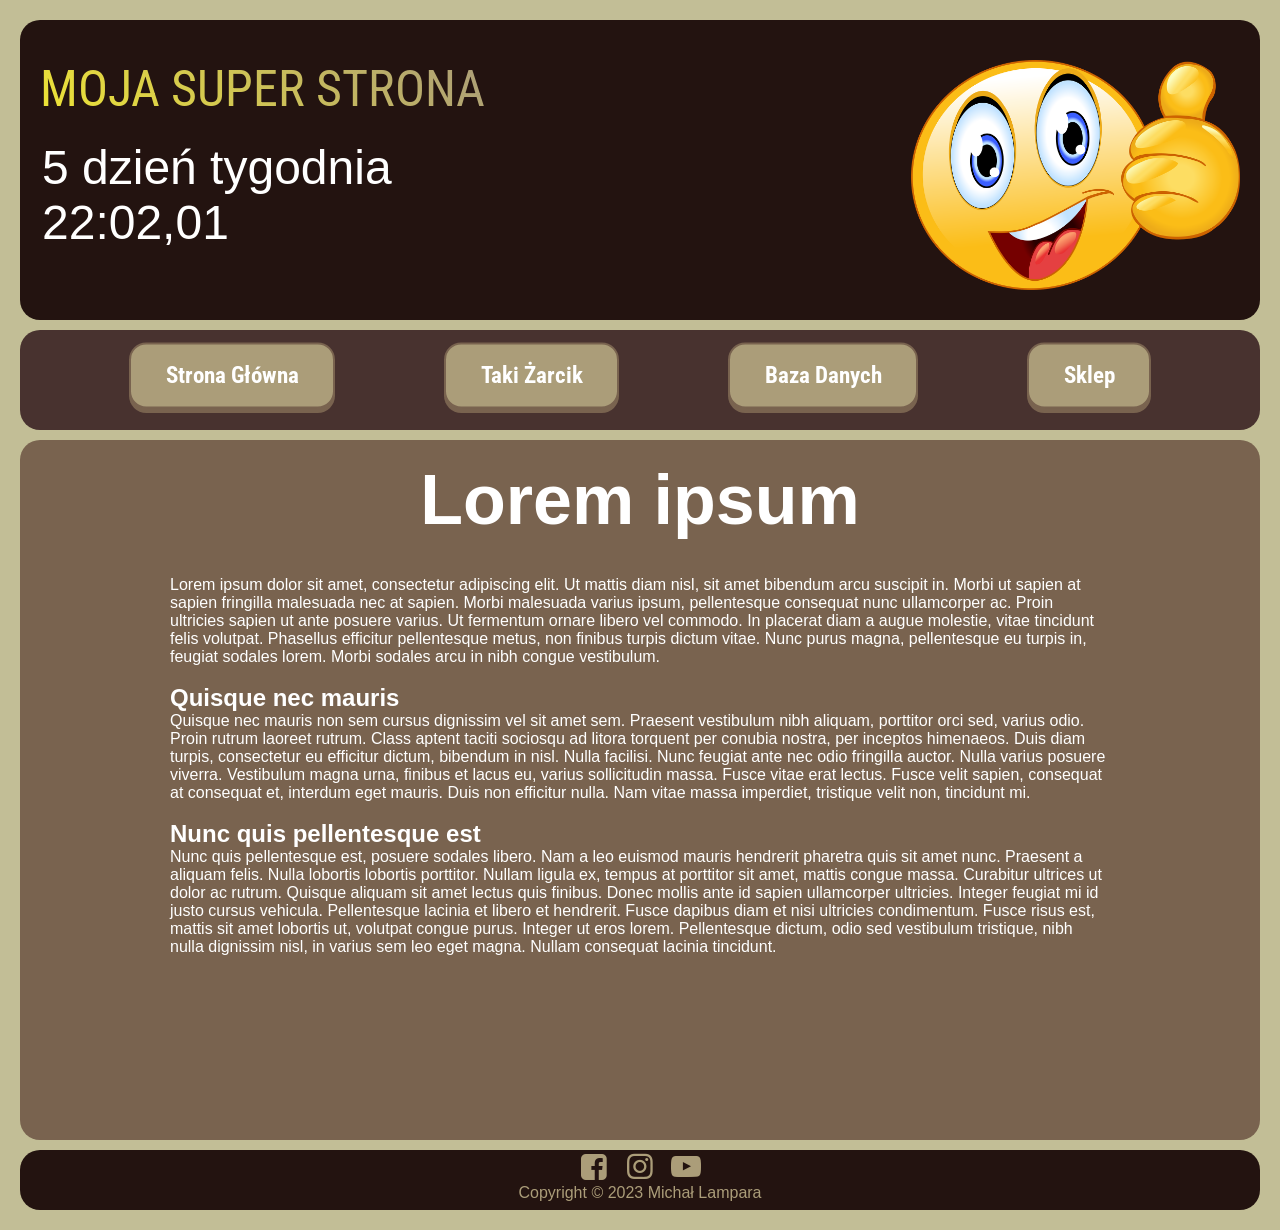
<file: University Web Project/index.html>
<!DOCTYPE html>
<html>
<head>
  <meta charset="utf-8">
  <meta name="viewport" content="width=device-width">
  <title>Moja strona</title>
  <link href="css/style.css" rel="stylesheet" type="text/css" />
  <link href="css/button.css" rel="stylesheet" type="text/css">
  <link href="css/clock.css" rel="stylesheet" type="text/css">
      <link href="css/fontello.css" type="text/css" rel="stylesheet">
  <style>
@import url('https://fonts.googleapis.com/css2?family=Roboto+Condensed:wght@700&display=swap');
    @import url('https://fonts.googleapis.com/css2?family=Roboto+Condensed&display=swap');
</style>
</head>

<body>
  <div id="header">
    
    <div class="left">
      <div class="space"></div>
       <div class="space"></div>
      <div><text class="gradient-text">MOJA SUPER STRONA</text></div>
      <div class="space"></div>
      <div class="clock">
        <script type = "text/javascript">
          function dzien()
          {
              var today = new Date();
              var d_week = today.getDay();
          
              document.getElementById("day").innerHTML = d_week + " dzień tygodnia";           
              setTimeout("dzien()", 1000); 
          }
          
          function czas()
          {
              var today = new Date();
              var h = today.getHours();
              var m = today.getMinutes();
              var s = today.getSeconds();
              if(m<10) m = "0" + m;
              if(s<10) s = "0" + s;
                      
                      
              document.getElementById("timer").innerHTML = h + ":" + m + "," + s;
              setTimeout("czas()", 1000);            
          }
  
          function date()
          {
              var today = new Date();                    
                      
              document.getElementById("date").innerHTML = today;
              setTimeout("date()", 1000);            
          }
  
          window.addEventListener('load', dzien, false);
          window.addEventListener('load', czas, false);
          window.addEventListener('load', date, false);
        </script>
      <table bgcolor="transparent">
          <tr>
              <td>
                  <font color="white" size="9">
                      <div id="day"></div>
                      <div id="timer"></div>
                  </font>
              </td>
          </tr>
      </table>
    </div>  
    </div>
    
    <div class="right">
      <div class="space"></div>
      <div class="space"></div>

     <center> <img src="emotka.png" height="230"></center>
    </div>


  </div>

  <div id="menu">
    <div class="space"></div>
    <button>
      <span class="button_top"><a id="przycisk" href="index.html"> Strona Główna </a></span>
    </button>
    <button>
      <span class="button_top"><a id="przycisk" href="prank.html"> Taki Żarcik </a></span>
    </button>
    <button>
      <span class="button_top"><a id="przycisk" href="konto.html"> Baza Danych </a></span>
    </button>
    <button>
      <span class="button_top"><a id="przycisk" href="sklep.html"> Sklep </a></span>
    </button>
    <div class="space"></div>
  </div>
 
  <div id="content">
   <div class="content">
     <div class="space"></div>
  <center> <h1> Lorem ipsum</h1></center>
     <br><br>
   <p>Lorem ipsum dolor sit amet, consectetur adipiscing elit. Ut mattis diam nisl, sit amet bibendum arcu suscipit in. Morbi ut sapien at sapien fringilla malesuada nec at sapien. Morbi malesuada varius ipsum, pellentesque consequat nunc ullamcorper ac. Proin ultricies sapien ut ante posuere varius. Ut fermentum ornare libero vel commodo. In placerat diam a augue molestie, vitae tincidunt felis volutpat. Phasellus efficitur pellentesque metus, non finibus turpis dictum vitae. Nunc purus magna, pellentesque eu turpis in, feugiat sodales lorem. Morbi sodales arcu in nibh congue vestibulum. </p>
     <br>
   <h2> Quisque nec mauris</h2>
   <p>Quisque nec mauris non sem cursus dignissim vel sit amet sem. Praesent vestibulum nibh aliquam, porttitor orci sed, varius odio. Proin rutrum laoreet rutrum. Class aptent taciti sociosqu ad litora torquent per conubia nostra, per inceptos himenaeos. Duis diam turpis, consectetur eu efficitur dictum, bibendum in nisl. Nulla facilisi. Nunc feugiat ante nec odio fringilla auctor. Nulla varius posuere viverra. Vestibulum magna urna, finibus et lacus eu, varius sollicitudin massa. Fusce vitae erat lectus. Fusce velit sapien, consequat at consequat et, interdum eget mauris. Duis non efficitur nulla. Nam vitae massa imperdiet, tristique velit non, tincidunt mi.</p>
     <br>
   <h2> Nunc quis pellentesque est</h2>
   <p>Nunc quis pellentesque est, posuere sodales libero. Nam a leo euismod mauris hendrerit pharetra quis sit amet nunc. Praesent a aliquam felis. Nulla lobortis lobortis porttitor. Nullam ligula ex, tempus at porttitor sit amet, mattis congue massa. Curabitur ultrices ut dolor ac rutrum. Quisque aliquam sit amet lectus quis finibus. Donec mollis ante id sapien ullamcorper ultricies. Integer feugiat mi id justo cursus vehicula. Pellentesque lacinia et libero et hendrerit. Fusce dapibus diam et nisi ultricies condimentum. Fusce risus est, mattis sit amet lobortis ut, volutpat congue purus. Integer ut eros lorem. Pellentesque dictum, odio sed vestibulum tristique, nibh nulla dignissim nisl, in varius sem leo eget magna. Nullam consequat lacinia tincidunt.</p>
   </div>
 </div>
  
  <div id="footer">
    <div id="icons">
      <a class="link" href="https://www.facebook.com" target="_blank"> <i class="demo-icon icon-facebook-squared"></i></a>
      <a class="link" href="https://www.instagram.com" target="_blank"> <i class="demo-icon icon-instagram"></i></a>
      <a class="link" href="https://www.youtube.com" target="_blank"> <i class="demo-icon icon-youtube-play"></i></a>
            </div>
  Copyright &copy; 2023 Michał Lampara
  </div>
</body>

</html>
</file>
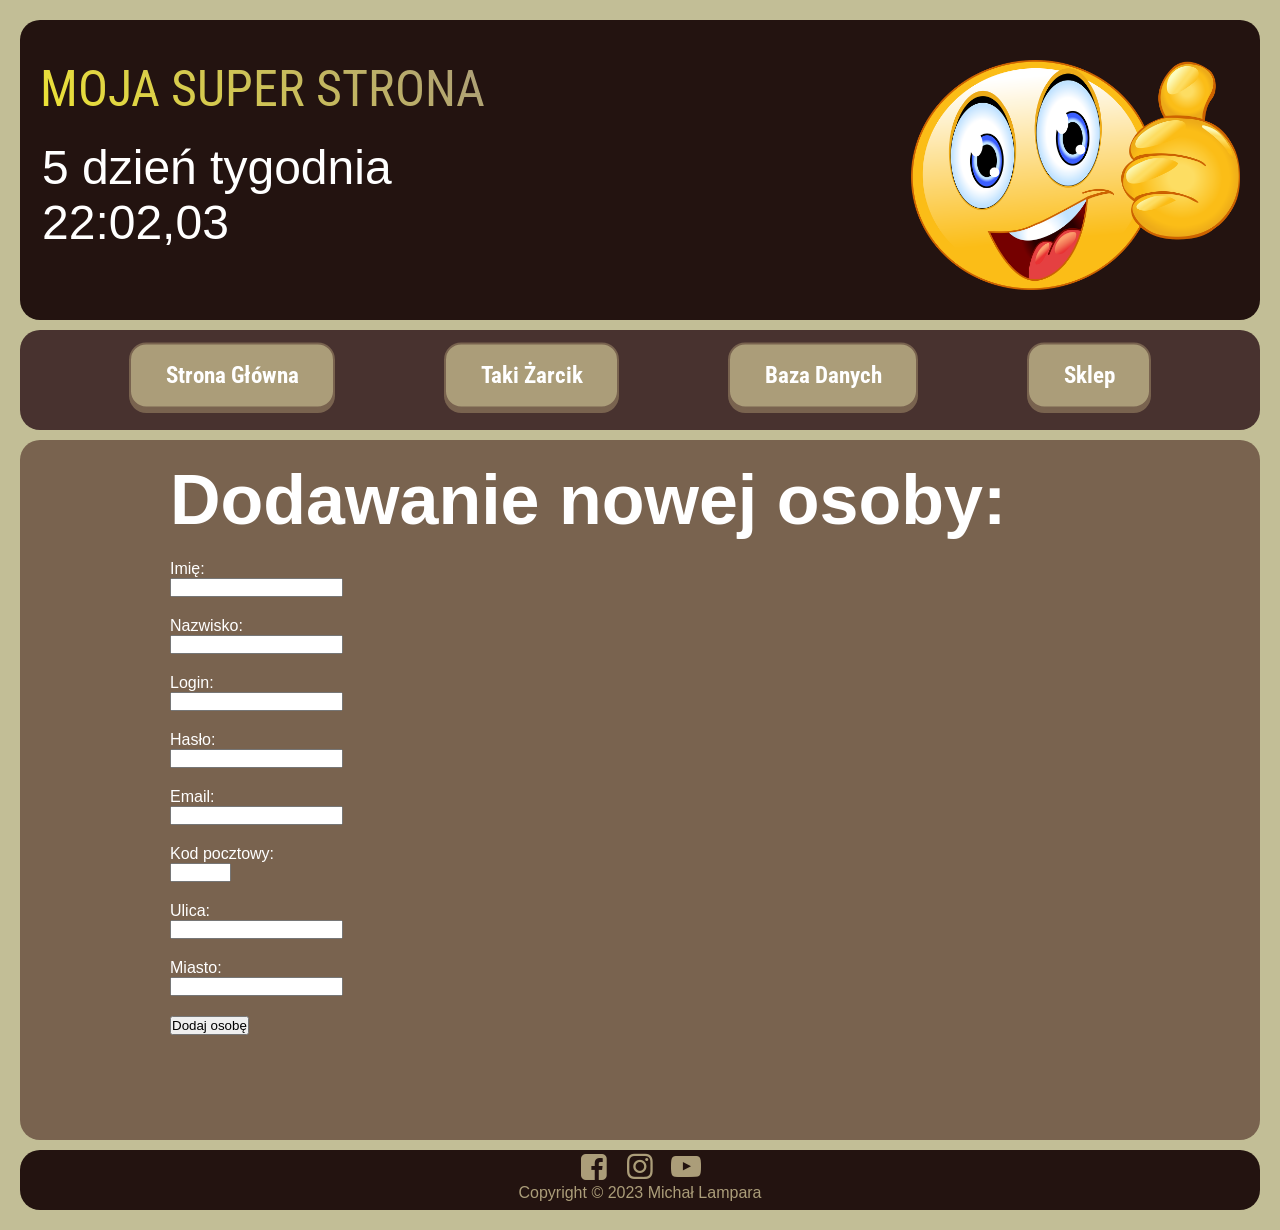
<file: University Web Project/konto.html>
<!DOCTYPE html>
<html>
<head>
  <meta charset="utf-8">
  <meta name="viewport" content="width=device-width">
  <title>Moja strona</title>
  <link href="css/style.css" rel="stylesheet" type="text/css" />
  <link href="css/button.css" rel="stylesheet" type="text/css">
  <link href="css/clock.css" rel="stylesheet" type="text/css">
      <link href="css/fontello.css" type="text/css" rel="stylesheet">
  <style>
@import url('https://fonts.googleapis.com/css2?family=Roboto+Condensed:wght@700&display=swap');
    @import url('https://fonts.googleapis.com/css2?family=Roboto+Condensed&display=swap');
</style>
</head>

<body>
  <div id="header">
    
    <div class="left">
      <div class="space"></div>
      <div class="space"></div>
      <div><text class="gradient-text">MOJA SUPER STRONA</text></div>
      <div class="space"></div>
      <div class="clock">
        <script type = "text/javascript">
          function dzien()
          {
              var today = new Date();
              var d_week = today.getDay();
          
              document.getElementById("day").innerHTML = d_week + " dzień tygodnia";           
              setTimeout("dzien()", 1000); 
          }
          
          function czas()
          {
              var today = new Date();
              var h = today.getHours();
              var m = today.getMinutes();
              var s = today.getSeconds();
              if(m<10) m = "0" + m;
              if(s<10) s = "0" + s;
                      
                      
              document.getElementById("timer").innerHTML = h + ":" + m + "," + s;
              setTimeout("czas()", 1000);            
          }
  
          function date()
          {
              var today = new Date();                    
                      
              document.getElementById("date").innerHTML = today;
              setTimeout("date()", 1000);            
          }
  
          window.addEventListener('load', dzien, false);
          window.addEventListener('load', czas, false);
          window.addEventListener('load', date, false);
        </script>
      <table bgcolor="transparent">
          <tr>
              <td>
                  <font color="white" size="9">
                      <div id="day"></div>
                      <div id="timer"></div>
                  </font>
              </td>
          </tr>
      </table>
    </div>  
    </div>
    
    <div class="right">
      <div class="space"></div>
      <div class="space"></div>

     <center> <img src="emotka.png" height="230"></center>
    </div>


  </div>

  <div id="menu">
    <div class="space"></div>
    <button>
      <span class="button_top"><a id="przycisk" href="index.html"> Strona Główna </a></span>
    </button>
    <button>
      <span class="button_top"><a id="przycisk" href="prank.html"> Taki Żarcik </a></span>
    </button>
    <button>
      <span class="button_top"><a id="przycisk" href="konto.html"> Baza Danych </a></span>
    </button>
    <button>
      <span class="button_top"><a id="przycisk" href="sklep.html"> Sklep </a></span>
    </button>
    <div class="space"></div>
  </div>
 
  <div id="content">
   <div class="content">
     <div class="space"></div>
<h1>Dodawanie nowej osoby:</h1>
     <div class="space"></div>

    <form method="POST" action="osoby.php">
        <p>Imię:</p>         <input type="text" name="imie" size="20"><br>
        <div class="space"></div>
        <p>Nazwisko:</p>     <input type="text" name="nazwisko" size="20"><br>
        <div class="space"></div>
        <p>Login:</p>        <input type="text" name="login" size="20"><br>
        <div class="space"></div>
        <p>Hasło:</p>        <input type="password" name="haslo" size="20"><br>
        <div class="space"></div>
        <p>Email:</p>        <input type="text" name="email" size="20"><br>
        <div class="space"></div>
        <p>Kod pocztowy:</p> <input type="text" name="kod_pocztowy" size="6"><br>
        <div class="space"></div>
        <p>Ulica:</p>        <input type="text" name="ulica" size="20"><br>
        <div class="space"></div>
        <p>Miasto:</p>       <input type="text" name="miasto" size="20"><br>
        <div class="space"></div>
        <input value ="Dodaj osobę" type="submit"><br>
    </form>
   </div>
  </div>
  <div id="footer">
    <div id="icons">
      <a class="link" href="https://www.facebook.com" target="_blank"> <i class="demo-icon icon-facebook-squared"></i></a>
      <a class="link" href="https://www.instagram.com" target="_blank"> <i class="demo-icon icon-instagram"></i></a>
      <a class="link" href="https://www.youtube.com" target="_blank"> <i class="demo-icon icon-youtube-play"></i></a>
            </div>
  Copyright &copy; 2023 Michał Lampara
  </div>
</body>

</html>
</file>
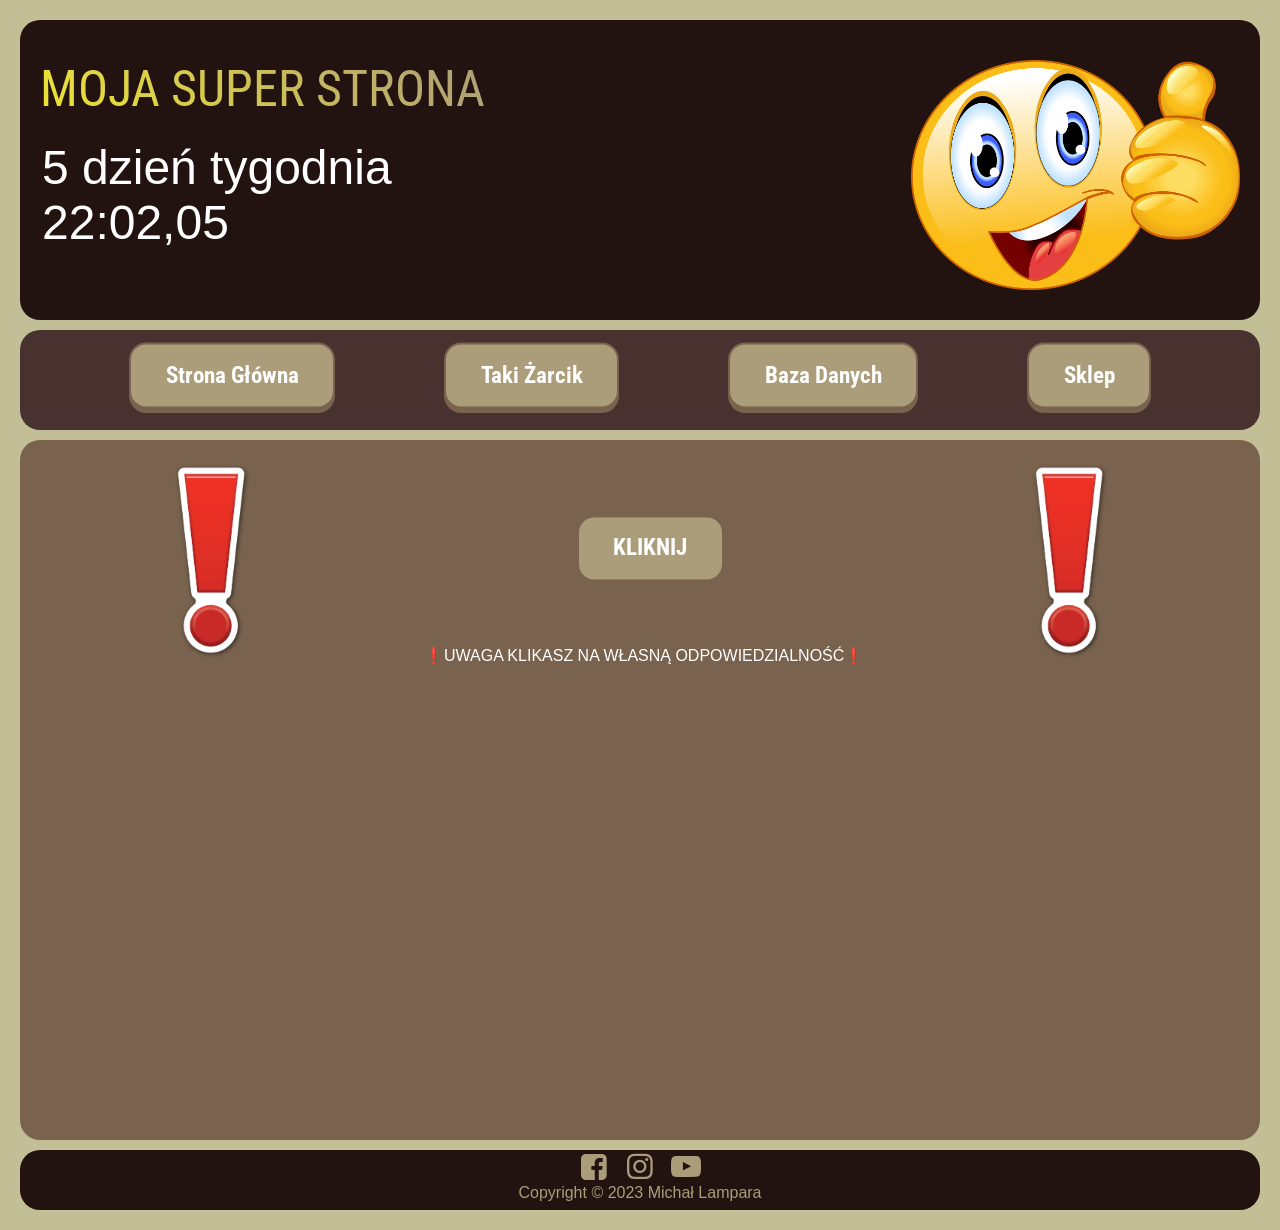
<file: University Web Project/prank.html>
<!DOCTYPE html>
<html>
<head>
  <meta charset="utf-8">
  <meta name="viewport" content="width=device-width">
  <title>Moja strona</title>
  <link href="css/style.css" rel="stylesheet" type="text/css" />
  <link href="css/button.css" rel="stylesheet" type="text/css">
  <link href="css/clock.css" rel="stylesheet" type="text/css">
      <link href="css/fontello.css" type="text/css" rel="stylesheet">
  <style>
@import url('https://fonts.googleapis.com/css2?family=Roboto+Condensed:wght@700&display=swap');
    @import url('https://fonts.googleapis.com/css2?family=Roboto+Condensed&display=swap');
</style>
</head>

<body>
  <div id="header">
    
    <div class="left">
      <div class="space"></div>
      <div class="space"></div>
      <div><text class="gradient-text">MOJA SUPER STRONA</text></div>
      <div class="space"></div>
      <div class="clock">
        <script type = "text/javascript">
          function dzien()
          {
              var today = new Date();
              var d_week = today.getDay();
          
              document.getElementById("day").innerHTML = d_week + " dzień tygodnia";           
              setTimeout("dzien()", 1000); 
          }
          
          function czas()
          {
              var today = new Date();
              var h = today.getHours();
              var m = today.getMinutes();
              var s = today.getSeconds();
              if(m<10) m = "0" + m;
              if(s<10) s = "0" + s;
                      
                      
              document.getElementById("timer").innerHTML = h + ":" + m + "," + s;
              setTimeout("czas()", 1000);            
          }
  
          function date()
          {
              var today = new Date();                    
                      
              document.getElementById("date").innerHTML = today;
              setTimeout("date()", 1000);            
          }
  
          window.addEventListener('load', dzien, false);
          window.addEventListener('load', czas, false);
          window.addEventListener('load', date, false);
        </script>
      <table bgcolor="transparent">
          <tr>
              <td>
                  <font color="white" size="9">
                      <div id="day"></div>
                      <div id="timer"></div>
                  </font>
              </td>
          </tr>
      </table>
    </div>  
    </div>
    
    <div class="right">
      <div class="space"></div>
      <div class="space"></div>

     <center> <img src="emotka.png" height="230"></center>
    </div>


  </div>

  <div id="menu">
    <div class="space"></div>
    <button>
      <span class="button_top"><a id="przycisk" href="index.html"> Strona Główna </a></span>
    </button>
    <button>
      <span class="button_top"><a id="przycisk" href="prank.html"> Taki Żarcik </a></span>
    </button>
    <button>
      <span class="button_top"><a id="przycisk" href="konto.html"> Baza Danych </a></span>
    </button>
    <button>
      <span class="button_top"><a id="przycisk" href="sklep.html"> Sklep </a></span>
    </button>
    <div class="space"></div>
  </div>
 
  <div id="content">
   <div class="content">
    <div class="space"></div>
    <div id="zart">
    <center>
    <div class="wykrzyknikL">
      <img src="wykrzyknik.png " height="200">
    </div>
      <button class="space_top"><span class="button_top"><a id="przycisk" href="https://pranx.com/blue-death/">
        <script type="text/javaScript"> 
        function fullscreen()
        {
            window.open('http://www.google.ca','_blank', 'fullscreen=yes,location=no,menubar=no,resizable=no,scrollbars=no,status=no,titlebar=no,toolbar=no')
        }
</script>
        KLIKNIJ 
      </a></span></button>
    <div class="wykrzyknikR">
      <img src="wykrzyknik.png" height="200">
     </center>
      <div id="info" class="content"><center class="space_top">
        <p>❗UWAGA KLIKASZ NA WŁASNĄ ODPOWIEDZIALNOŚĆ❗</p>
      </center>
      </div>
    </div>
   </div>
   </div>
 </div>
 <div id="footer">
    <div id="icons">
      <a class="link" href="https://www.facebook.com" target="_blank"> <i class="demo-icon icon-facebook-squared"></i></a>
      <a class="link" href="https://www.instagram.com" target="_blank"> <i class="demo-icon icon-instagram"></i></a>
      <a class="link" href="https://www.youtube.com" target="_blank"> <i class="demo-icon icon-youtube-play"></i></a>
            </div>
  Copyright &copy; 2023 Michał Lampara
  </div>
</body>

</html>
</file>
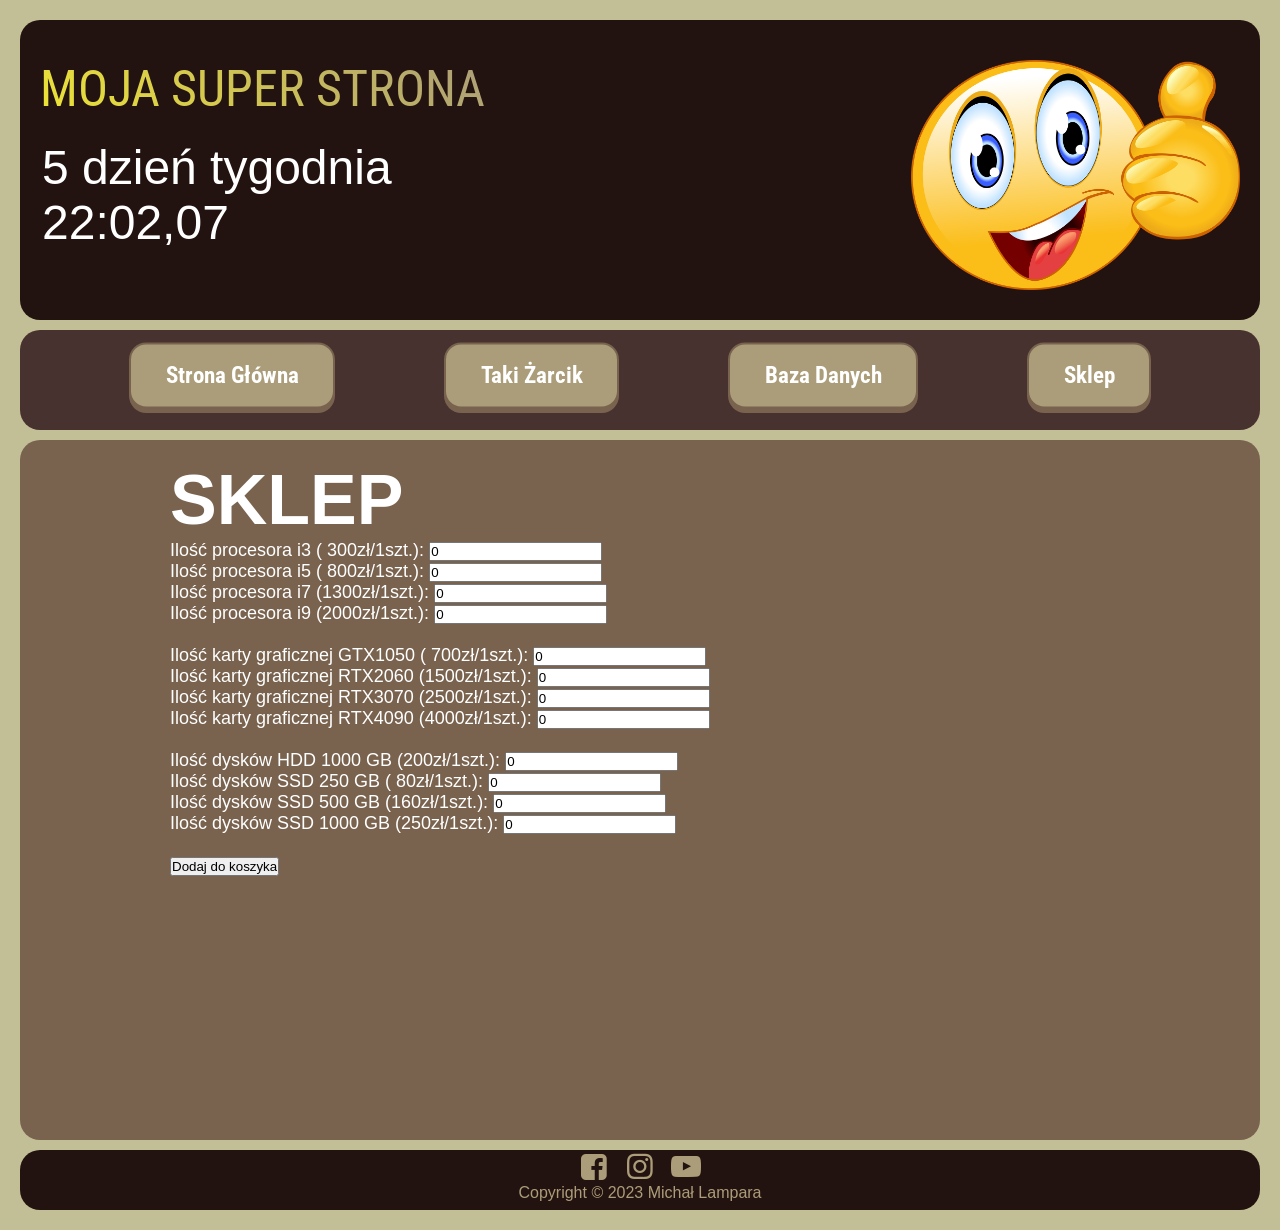
<file: University Web Project/sklep.html>
<!DOCTYPE html>
<html>
<head>
  <meta charset="utf-8">
  <meta name="viewport" content="width=device-width">
  <title>Moja strona</title>
  <link href="css/style.css" rel="stylesheet" type="text/css" />
  <link href="css/button.css" rel="stylesheet" type="text/css">
  <link href="css/clock.css" rel="stylesheet" type="text/css">
      <link href="css/fontello.css" type="text/css" rel="stylesheet">
  <style>
@import url('https://fonts.googleapis.com/css2?family=Roboto+Condensed:wght@700&display=swap');
    @import url('https://fonts.googleapis.com/css2?family=Roboto+Condensed&display=swap');
</style>
</head>

<body>
  <div id="header">
    
    <div class="left">
      <div class="space"></div>
       <div class="space"></div>
      <div><text class="gradient-text">MOJA SUPER STRONA</text></div>
      <div class="space"></div>
      <div class="clock">
        <script type = "text/javascript">
          function dzien()
          {
              var today = new Date();
              var d_week = today.getDay();
          
              document.getElementById("day").innerHTML = d_week + " dzień tygodnia";           
              setTimeout("dzien()", 1000); 
          }
          
          function czas()
          {
              var today = new Date();
              var h = today.getHours();
              var m = today.getMinutes();
              var s = today.getSeconds();
              if(m<10) m = "0" + m;
              if(s<10) s = "0" + s;
                      
                      
              document.getElementById("timer").innerHTML = h + ":" + m + "," + s;
              setTimeout("czas()", 1000);            
          }
  
          function date()
          {
              var today = new Date();                    
                      
              document.getElementById("date").innerHTML = today;
              setTimeout("date()", 1000);            
          }
  
          window.addEventListener('load', dzien, false);
          window.addEventListener('load', czas, false);
          window.addEventListener('load', date, false);
        </script>
      <table bgcolor="transparent">
          <tr>
              <td>
                  <font color="white" size="9">
                      <div id="day"></div>
                      <div id="timer"></div>
                  </font>
              </td>
          </tr>
      </table>
    </div>  
    </div>
    
    <div class="right">
      <div class="space"></div>
      <div class="space"></div>

     <center> <img src="emotka.png" height="230"></center>
    </div>


  </div>

  <div id="menu">
    <div class="space"></div>
    <button>
      <span class="button_top"><a id="przycisk" href="index.html"> Strona Główna </a></span>
    </button>
    <button>
      <span class="button_top"><a id="przycisk" href="prank.html"> Taki Żarcik </a></span>
    </button>
    <button>
      <span class="button_top"><a id="przycisk" href="konto.html"> Baza Danych </a></span>
    </button>
    <button>
      <span class="button_top"><a id="przycisk" href="sklep.html"> Sklep </a></span>
    </button>
    <div class="space"></div>
  </div>
 
    <div id="content">
        <div class="content">
            <div class="space"></div>
            <div class="zamow">
              <h1>SKLEP</h1>
            <form action="koszyk.php" method="post">
                <label for="ilosc_proc1">Ilość procesora i3 ( 300zł/1szt.):</label>
                <input type="number" id="ilosc_proc1" name="ilosc_proc1" value="0" min="0">
                <br>
                <label for="ilosc_proc2">Ilość procesora i5 ( 800zł/1szt.):</label>
                <input type="number" id="ilosc_proc2" name="ilosc_proc2" value="0" min="0">
                <br>
                <label for="ilosc_proc3">Ilość procesora i7 (1300zł/1szt.):</label>
                <input type="number" id="ilosc_proc3" name="ilosc_proc3" value="0" min="0">
                <br>
                <label for="ilosc_proc4">Ilość procesora i9 (2000zł/1szt.):</label>
                <input type="number" id="ilosc_proc4" name="ilosc_proc4" value="0" min="0">
                <br><br>

                <label for="ilosc_graf1">Ilość karty graficznej GTX1050 ( 700zł/1szt.):</label>
                <input type="number" id="ilosc_graf1" name="ilosc_graf1" value="0" min="0">
                <br>
                <label for="ilosc_graf2">Ilość karty graficznej RTX2060 (1500zł/1szt.):</label>
                <input type="number" id="ilosc_graf2" name="ilosc_graf2" value="0" min="0">
                <br>
                <label for="ilosc_graf3">Ilość karty graficznej RTX3070 (2500zł/1szt.):</label>
                <input type="number" id="ilosc_graf3" name="ilosc_graf3" value="0" min="0">
                <br>
                <label for="ilosc_graf4">Ilość karty graficznej RTX4090 (4000zł/1szt.):</label>
                <input type="number" id="ilosc_graf4" name="ilosc_graf4" value="0" min="0">
                <br><br>

                <label for="ilosc_dysk1">Ilość dysków HDD 1000 GB (200zł/1szt.):</label>
                <input type="number" id="ilosc_dysk1" name="ilosc_dysk1" value="0" min="0">
                <br>
                <label for="ilosc_dysk2">Ilość dysków SSD 250 GB  ( 80zł/1szt.):</label>
                <input type="number" id="ilosc_dysk2" name="ilosc_dysk2" value="0" min="0">
                <br>
                <label for="ilosc_dysk3">Ilość dysków SSD 500 GB  (160zł/1szt.):</label>
                <input type="number" id="ilosc_dysk3" name="ilosc_dysk3" value="0" min="0">
                <br>
                <label for="ilosc_dysk4">Ilość dysków SSD 1000 GB (250zł/1szt.):</label>
                <input type="number" id="ilosc_dysk4" name="ilosc_dysk4" value="0" min="0">
                <br><br>

                <input type="submit" value="Dodaj do koszyka">
            </form>
            </div>
        </div>
    </div>
  
  <div id="footer">
    <div id="icons">
      <a class="link" href="https://www.facebook.com" target="_blank"> <i class="demo-icon icon-facebook-squared"></i></a>
      <a class="link" href="https://www.instagram.com" target="_blank"> <i class="demo-icon icon-instagram"></i></a>
      <a class="link" href="https://www.youtube.com" target="_blank"> <i class="demo-icon icon-youtube-play"></i></a>
            </div>
  Copyright &copy; 2023 Michał Lampara
  </div>
</body>

</html>
</file>
<file: University Web Project/css/style.css>
:root{
    --brown1: #231310;
    --brown2: #48322f;
    --brown3: #79634f;
    --brown4: #ab9d79;
    --brown5: #c2be96;
    --white: rgb(236, 236, 236);
    --black: rgb(37, 29, 29);
    --yellow: #eee435;
}
html{
    font-family: 'Roboto Regular', sans-serif;
}
body{
    background: var(--brown5);
}
*{
    margin: 0;
    padding: 0;
    /*background-color: var(--background_color);*/
}
.gradient-text{
    background: -webkit-linear-gradient(45deg, var(--yellow), var(--brown4));
      background-clip: text;
    -webkit-text-fill-color: transparent;
  
}
text{
    background-color:transparent;
    margin: 20px;
    font-size: 50px;
  font-family: 'Roboto Condensed', sans-serif;
}
.font_on_black{
    color: var(--white);
}
.font_on_white{
    color: var(--black);
}
.space{
    background-color:transparent;
    height: 20px;
}
#header{
    width: auto; height: 300px;
    margin-left: 20px;
    margin-right: 20px;
    margin-top: 20px;
    background-color: var(--brown1);
    border-radius: 20px;
}
#menu{
    width: auto; height: 100px;
    margin-left: 20px;
    margin-right: 20px;
    margin-top: 10px;
    background-color: var(--brown2);
    border-radius: 20px;
    color: var(--brown1);
  display: flex;
  align-items: center;
  justify-content: space-between;
}
.left {
  float: left;
}
.right {
  float: right;
  margin-right: 20px;
}
.space_top{
  margin-top: 60px;
  margin-left: 20px;
}
#content {
  margin-top: 10px; margin-left: 20px; margin-right: 20px; 
  width: auto; height: 700px;
  background-color: var(--brown3);
   border-radius: 20px;
}
.content {
  
  margin-left: 150px;
  margin-right: 150px;
}
#info{
  margin-top: 50px;
  margin-left: 70px;
  margin-right: 70px;
}
#footer{
    background-color: var(--brown1);
    margin-top: 10px;
    margin-left: 20px;
    margin-right: 20px;
    margin-bottom: 20px;
    justify-content: center;
    align-items: center;
    text-align: center;
  width: auto;  height: 60px;
  border-radius: 20px;
  color: var(--brown4);
}
.demo-icon{
        font-size: 30px;
        color: var(--brown4);
}
.link{
    text-decoration: none;
    text-align: center;
    color: transparent;
}

h1 {
  color: white;
  font-size: 70px;
}
p {
  color: white;
}
h2 {
  color: white;
}


.wykrzyknikL {
  float: left;
}
.wykrzyknikR {
  float: right;
}

.zamow{
  font-size: 18px;
  color: white;
}
</file>
<file: University Web Project/css/button.css>
button {
    /* Variables */
   --button_radius: 0.75em;
   --button_color: #ab9d79;
   --button_outline_color: #79634f;
   
   font-size: 23px;
   font-weight: bold;
   border: none;
   border-radius: var(--button_radius);
   background: var(--button_outline_color);
    
  }
  
  .button_top {
   display: block;
   box-sizing: border-box;
   border: 2px solid var(--button_outline_color);
   border-radius: var(--button_radius);
   padding: 0.75em 1.5em;
   background: var(--button_color);
   color: var(--button_outline_color);
   transform: translateY(-0.2em);
   transition: transform 0.1s ease;
    
    
  }
  
  button:hover .button_top {
    /* Pull the button upwards when hovered */
   transform: translateY(-0.33em);
  }
  
  button:active .button_top {
    /* Push the button downwards when pressed */
   transform: translateY(0);
  }
  #przycisk {
    
    text-decoration: none;
    
  }
  #przycisk:link {
    color: white;
    font-family: 'Roboto Condensed', sans-serif;
  }
  #przycisk:visited {
    color: #48322f;
  }
  #przycisk:hover {
    color: #79634f;
  }
  #przycisk:active {
    color: #ab9d79;
  }
</file>
<file: University Web Project/css/clock.css>
.clock {
    font-family: 'Roboto Regular', sans-serif;
    margin-left: 20px;
  }
</file>
<file: University Web Project/css/fontello.css>
@font-face {
  font-family: 'fontello';
  src: url('../font/fontello.eot?84012025');
  src: url('../font/fontello.eot?84012025#iefix') format('embedded-opentype'),
       url('../font/fontello.woff2?84012025') format('woff2'),
       url('../font/fontello.woff?84012025') format('woff'),
       url('../font/fontello.ttf?84012025') format('truetype'),
       url('../font/fontello.svg?84012025#fontello') format('svg');
  font-weight: normal;
  font-style: normal;
}
/* Chrome hack: SVG is rendered more smooth in Windozze. 100% magic, uncomment if you need it. */
/* Note, that will break hinting! In other OS-es font will be not as sharp as it could be */
/*
@media screen and (-webkit-min-device-pixel-ratio:0) {
  @font-face {
    font-family: 'fontello';
    src: url('../font/fontello.svg?84012025#fontello') format('svg');
  }
}
*/
[class^="icon-"]:before, [class*=" icon-"]:before {
  font-family: "fontello";
  font-style: normal;
  font-weight: normal;
  speak: never;

  display: inline-block;
  text-decoration: inherit;
  width: 1em;
  margin-right: .2em;
  text-align: center;
  /* opacity: .8; */

  /* For safety - reset parent styles, that can break glyph codes*/
  font-variant: normal;
  text-transform: none;

  /* fix buttons height, for twitter bootstrap */
  line-height: 1em;

  /* Animation center compensation - margins should be symmetric */
  /* remove if not needed */
  margin-left: .2em;

  /* you can be more comfortable with increased icons size */
  /* font-size: 120%; */

  /* Font smoothing. That was taken from TWBS */
  -webkit-font-smoothing: antialiased;
  -moz-osx-font-smoothing: grayscale;

  /* Uncomment for 3D effect */
  /* text-shadow: 1px 1px 1px rgba(127, 127, 127, 0.3); */
}

.icon-youtube-play:before { content: '\f16a'; } /* '' */
.icon-instagram:before { content: '\f16d'; } /* '' */
.icon-facebook-squared:before { content: '\f308'; } /* '' */
</file>
